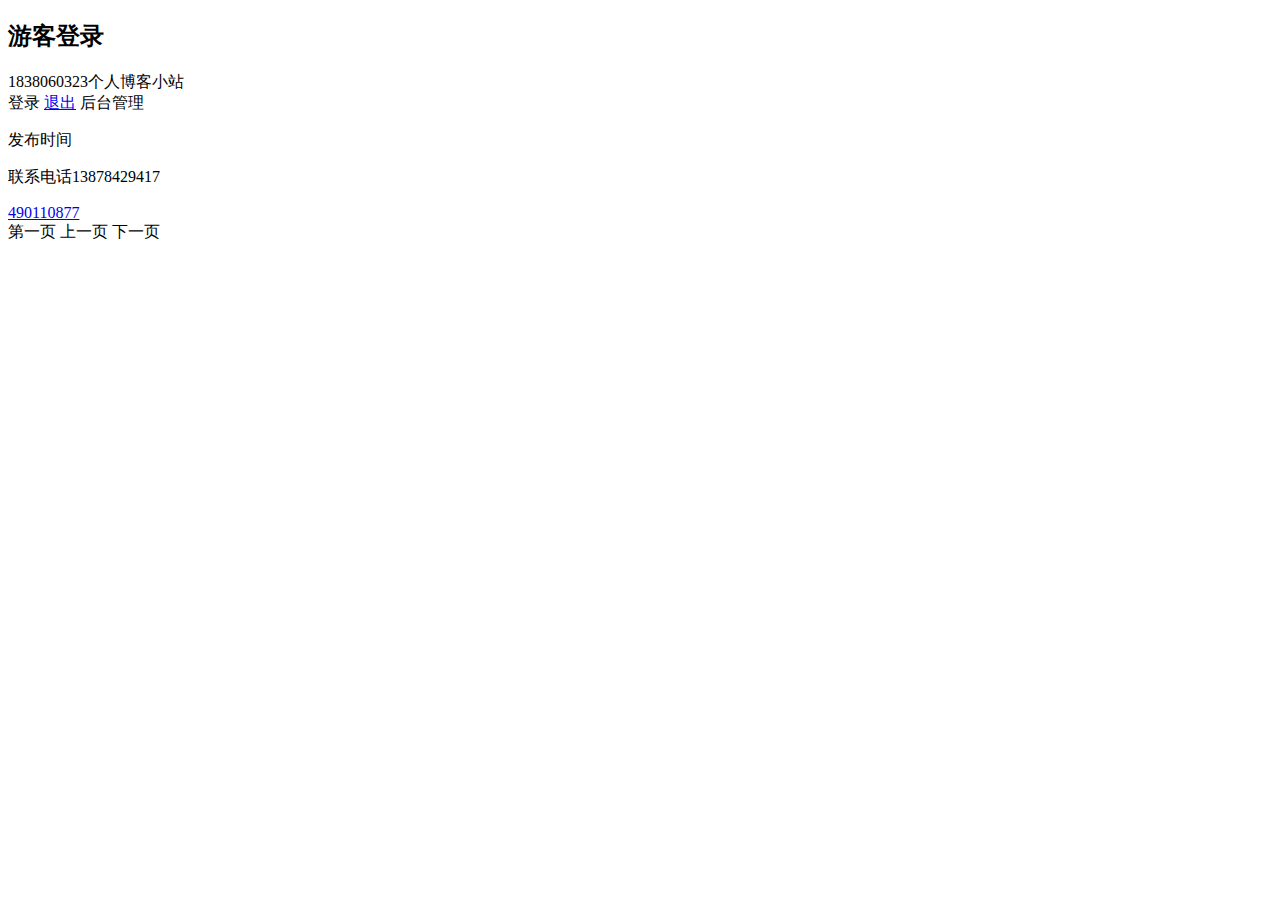
<file: src/main/resources/templates/index.html>
<!DOCTYPE html>
<html xmlns:th="http://www.thymeleaf.org"
      xmlns:sec="https://www.thymeleaf.org/thymeleaf-extras-springsecurity5">


<head>
    <nav class="navbar navbar-dark sticky-top bg-dark flex-md-nowrap p-0" th:fragment="topbar">
    <meta charset="UTF-8">
    <link th:href="@{/asserts/css/index.css}" rel="stylesheet"/>
    <link th:href="@{/asserts/css/indexbody.css}" rel="stylesheet"/>
    <div class="header">
        <h2 class="h2" th:text="*{username}">游客登录</h2>
        <a th:href="@{/}" class="header-logo">1838060323个人博客小站</a>
        <form name="logoutform" th:action="@{/logout}" method="post"></form>
        <a class="header-info" sec:authorize="!isAuthenticated()" th:href="@{/login}">登录</a>
        <a class="header-info" sec:authorize="isAuthenticated()"
           href="javascript:document.logoutform.submit();">退出</a>

        <a class="header-info1" th:href="@{/admin/}">后台管理</a>
        <!--           <div class="header-search" onclick="">-->
        <!--            <span class="icon-search"></span>-->
        <!--            <form role="search" onsubmit="return false;">-->
        <!--                <span class="search-box">-->
        <!--                    <input type="text" id="search-inp" class="input" placeholder="搜索..." maxlength="40"-->
        <!--                           autocomplete="off"/>-->
        <!--                </span>-->
        <!--            </form>-->
        <!--        </div>-->
    </div>
    </nav>
</head>
<body>
<!--<div class="yeye">-->
<!--<table th:align="center">-->
<!--    <tbody>-->
<!--    <tr th:if="${userModel.page.list.size()} eq 0">-->
<!--        <td colspan="3">没有文章信息！</td>-->
<!--    </tr>-->
<!--    <tr th:each="user:${userModel.page.list}">-->
<!--        &lt;!&ndash;        <td>所属分类</td>&ndash;&gt;-->
<!--        <div class="a">-->
<!--            <td class="mo" th:text="${user.categories}"></td>-->
<!--            <td class="fa">发布时间</td>-->
<!--            <td class="fa1" th:text="${user.created}"></td>-->
<!--        </div>-->
<!--        <div class="b">-->
<!--        <td><a class="biao" th:text="${user.title}" th:href="@{'/'+${user.id}}"></a></td>-->
<!--        </div>-->
<!--    </tr>-->
<!--    </tbody>-->
<!--</table>-->
<!--</div>-->
<div class="tab">

    <div class="abc">

        <div class="yeye" th:each="user:${userModel.page.list}">

            <div class="yeee"></div>

            <div class="yeyw">
                <p class="mo" th:text="${user.categories}"></p>

                <p class="fa">发布时间</p>
                <p class="fa1" th:text="${user.created}"></p>
                <p><a class="biao" th:text="${user.title}" th:href="@{'/'+${user.id}}"></a></p>
            </div>
        </div>
    </div>

    <div class="cba">
        <div class="ppp">


        <p class="pp"> 联系电话13878429417</p>
        <a class="lainjia" href="https://www.bilibili.com/video/BV1Et411Y7tQ?p=4"> 490110877</a>
         </div>
    </div>

</div>





<div class="ye" th:align="center">
    <a class="biao" th:href="@{/(current=1)}">第一页</a>
    <th:block th:if="${userModel.page.hasPreviousPage}">
        <a class="biao" th:href="@{/(current=${page.prePage})}">上一页</a>
    </th:block>
    <th:block th:if="${userModel.page.hasNextPage}">
        <a class="biao" th:href="@{/(current=${page.nextPage})}">下一页</a>
    </th:block>
</div>

</body>
</html>
</file>
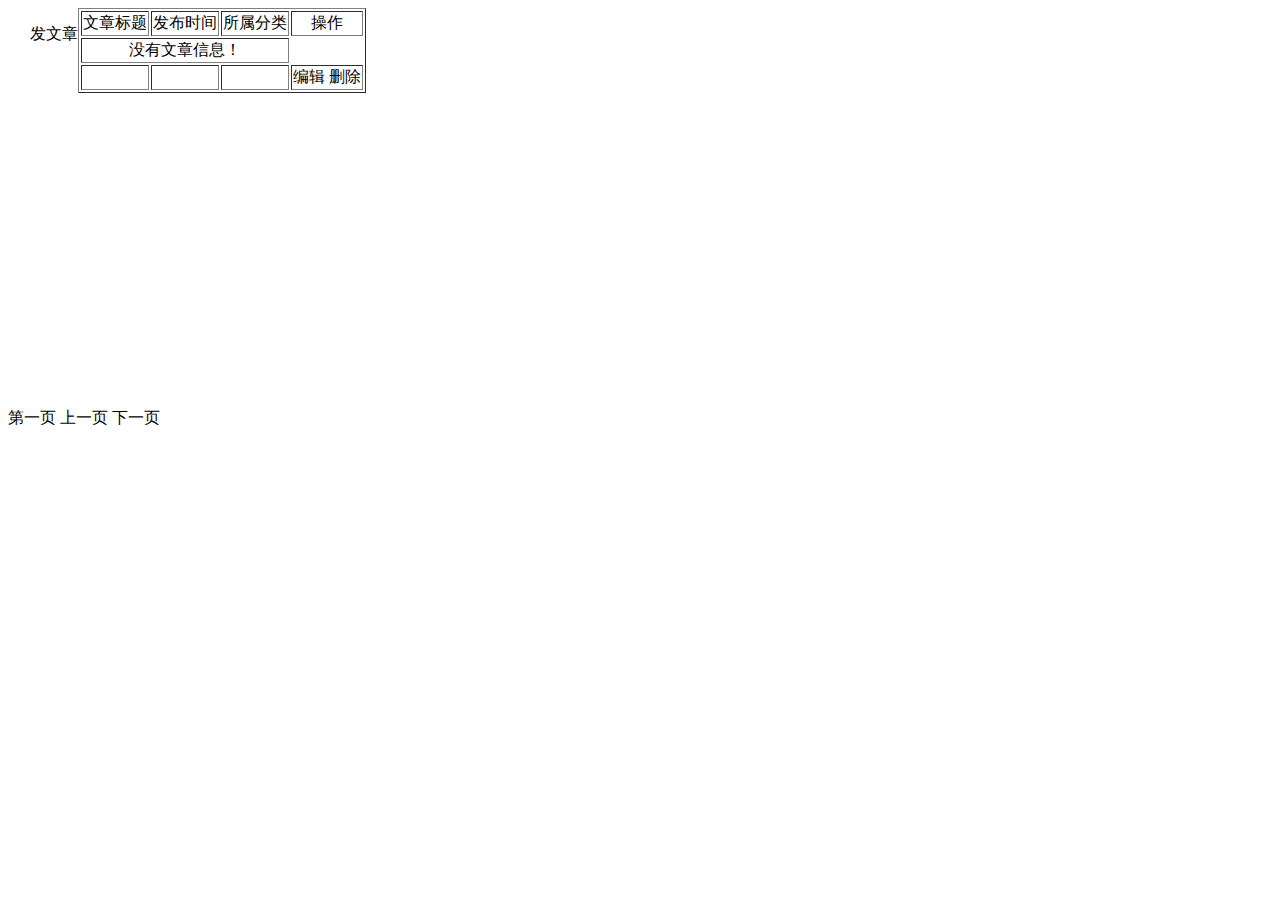
<file: src/main/resources/templates/admin.html>
<!DOCTYPE html>
<html xmlns:th="http://www.thymeleaf.org">
<head>



    <div th:replace="index::topbar"></div>

    <style>

        .ye {

            /*margin: 0 auto;*/
            text-align: center;
            /*position: absolute;*/
            height: 20px;
            /*width: 100%;*/
            /*left: 46%;*/
            margin-top: 400px;
            display: inline-block;


        }

        a:link {
            text-decoration: none
        }

        .table {
            float: left;
            margin-left:50px;
            text-align: center;
        }

        .table1 {
            text-align: center;
            height: 70%;
            width: 100%;
            left:-50px ;
            position: absolute;

        }
    </style>
</head>

<body>
    <div class="table1">

        <table border="1" th:align="center">
            <div class="table" style="margin-left: 80px">
                <p><a th:href="@{/admin/form}">发文章</a></p>
                <p><a th:text="${userModel.title}" th:href="@{/admin/}"/></p>
<!--                <a href="/">首页</a>-->
            </div>

            <tr>
                <td>文章标题</td>
                <td>发布时间</td>
                <td>所属分类</td>
                <td>操作</td>
            </tr>

            <tr th:if="${userModel.page.list.size()} eq 0">
                <td colspan="3">没有文章信息！</td>
            </tr>

            <tr th:each="user:${userModel.page.list}">
                <td th:text="${user.title}"></td>
                <td th:text="${user.created}"></td>

                <td th:text="${user.categories}"></td>
                <td>
                    <a th:href="@{'/admin/modify/'+${user.id}}">编辑</a>
                    <a th:href="@{'/admin/delete/'+${user.id}}">删除</a>
                </td>
            </tr>
        </table>

    </div>

<div class="ye" th:align="center">
    <a class="shouye" th:href="@{/admin/(current=1)}">第一页 </a>
    <th:block th:if="${userModel.page.hasPreviousPage}">
        <a class="shouye" th:href="@{/admin/(current=${page.prePage})}">上一页</a>
    </th:block>
    <th:block th:if="${userModel.page.hasNextPage}">
        <a class="shouye" th:href="@{/admin/(current=${page.nextPage})}">下一页</a>
    </th:block>
</div>

</body>
</html>
</file>
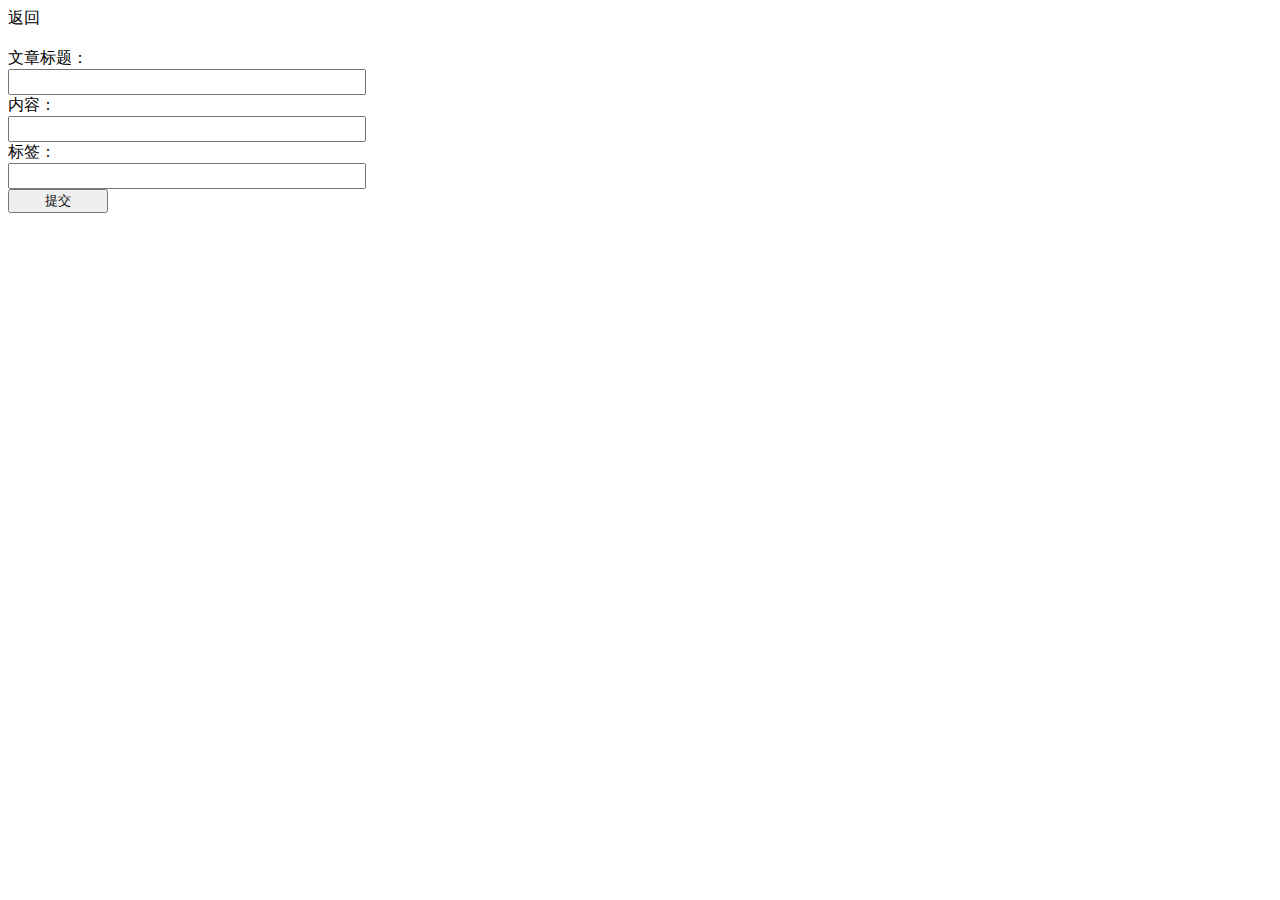
<file: src/main/resources/templates/form.html>
<!DOCTYPE html>
<html xmlns:th="http://www.thymeleaf.org"
      xmlns:layout="http://www.ultrag.net.nz/thymeleaf/layout"
>
<head>
    <style>
        a:link{text-decoration: none}
    </style>
    <meta charset="UTF-8">
</head>
<body>
<!--<div th:replace="~{fragments/header::header}"></div>-->
<a th:href="@{/admin/}">返回</a>
<h3 th:text="${userModel.title}"></h3>

<form action="/Administration" th:action="@{/admin}" method="POST"
      th:object="${userModel.users}" th:align="center"  th:width="500px">
    <input  type="hidden" name="id" th:value="*{id}">
    文章标题：<br>
    <input  style="width: 350px;height: 20px; "  type="text" name="title" th:value="*{title}"><br>
    内容：<br><input  style="width: 350px ;height: 20px;"type="text" name="content" th:value="*{content}"><br>
    标签：<br><input  style="width: 350px ;height: 20px;"type="text" name="tags" th:value="*{tags}"><br>
    <input type="submit" style="width: 100px" value="提交" >
</form>
</body>
</html>
</file>
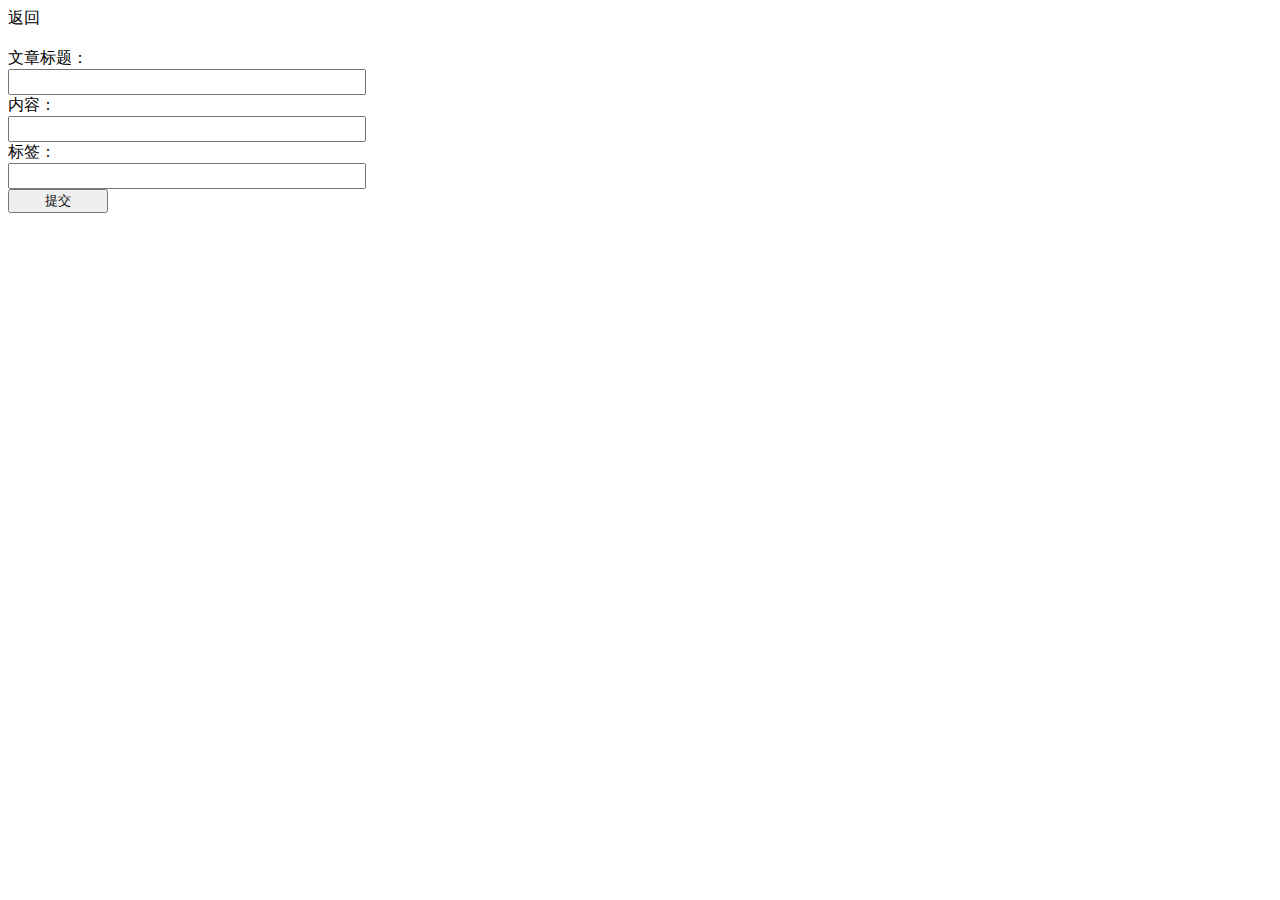
<file: src/main/resources/templates/modify.html>
<!DOCTYPE html>
<html xmlns:th="http://www.thymeleaf.org"
      xmlns:layout="http://www.ultrag.net.nz/thymeleaf/layout"
>
<head>
    <meta charset="UTF-8"> <style>
    a:link{text-decoration: none}
</style>
</head>
<body>
<!--<div th:replace="~{fragments/header::header}"></div>-->
<a th:href="@{/admin/}">返回</a>
<h3 th:text="${userModel.title}"></h3>

<form action="/Administration" th:action="@{/admin}"
      method="POST" th:object="${userModel.users}" th:align="center">
    <input type="hidden" name="id" th:value="*{id}" >
    文章标题：<br>
    <input  style="width: 350px;height: 20px; " type="text" name="title" th:value="*{title}">
    <br>
    内容：<br>
    <input  style="width: 350px;height: 20px; " type="text" name="content" th:value="*{content}">
    <br>
    标签：<br>
    <input  style="width: 350px;height: 20px; " type="text" name="tags" th:value="*{tags}"><br>
    <input style="width: 100px"  type="submit" value="提交" >
</form>
</body>
</html>
</file>
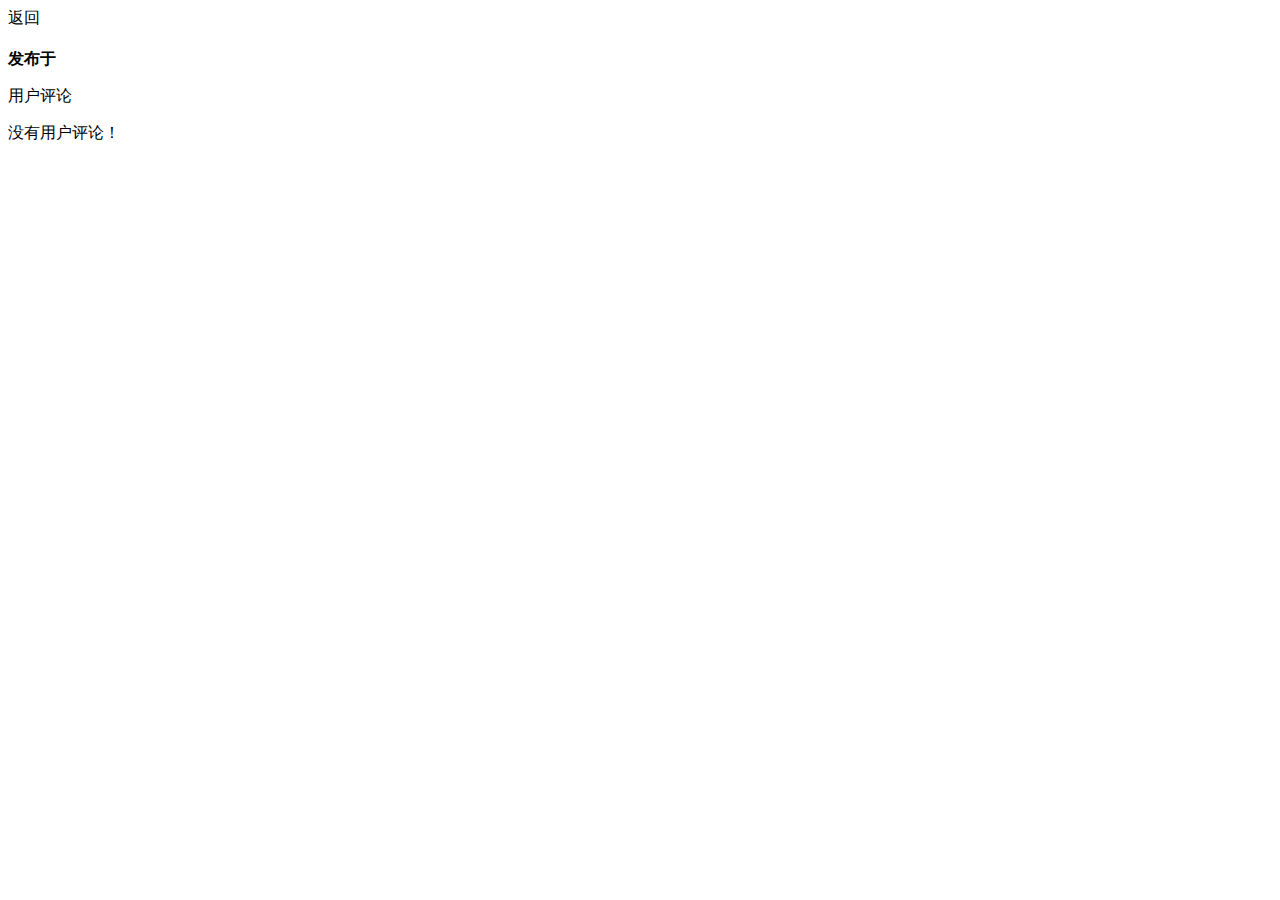
<file: src/main/resources/templates/view.html>
<!DOCTYPE html>
<html xmlns:th="http://www.thymeleaf.org"
      xmlns:layout="http://www.ultrag.net.nz/thymeleaf/layout"
>
<head>
    <meta charset="UTF-8"> <style>
    a:link{text-decoration: none}
</style>
    <title th:text="${userModel.user2.tags}"></title>
</head>
<body>
<a th:href="@{/}">返回</a>
<h2 th:text="${userModel.title}"></h2>
<h3 th:text="${userModel.user2.title}"></h3>
<p ></p>
<p><strong>发布于</strong><span th:text="${userModel.user2.created}"></span></p>
<div>
    <p><span th:text="${userModel.user2.content}"></span></p>
</div>
<p>用户评论</p>
<tbody>
<tr th:if="${userModel.user.size()} eq 0">
    <td colspan="3">没有用户评论！</td>
</tr>
<tr th:each="user:${userModel.user}">
    <td th:text="${user.author}"></td></br>
    <td th:text="${user.c_content}"></td></br>
    <td th:text="${user.c_created}"></td></br>
</tr>
</tbody>
</body>
</html>
</file>
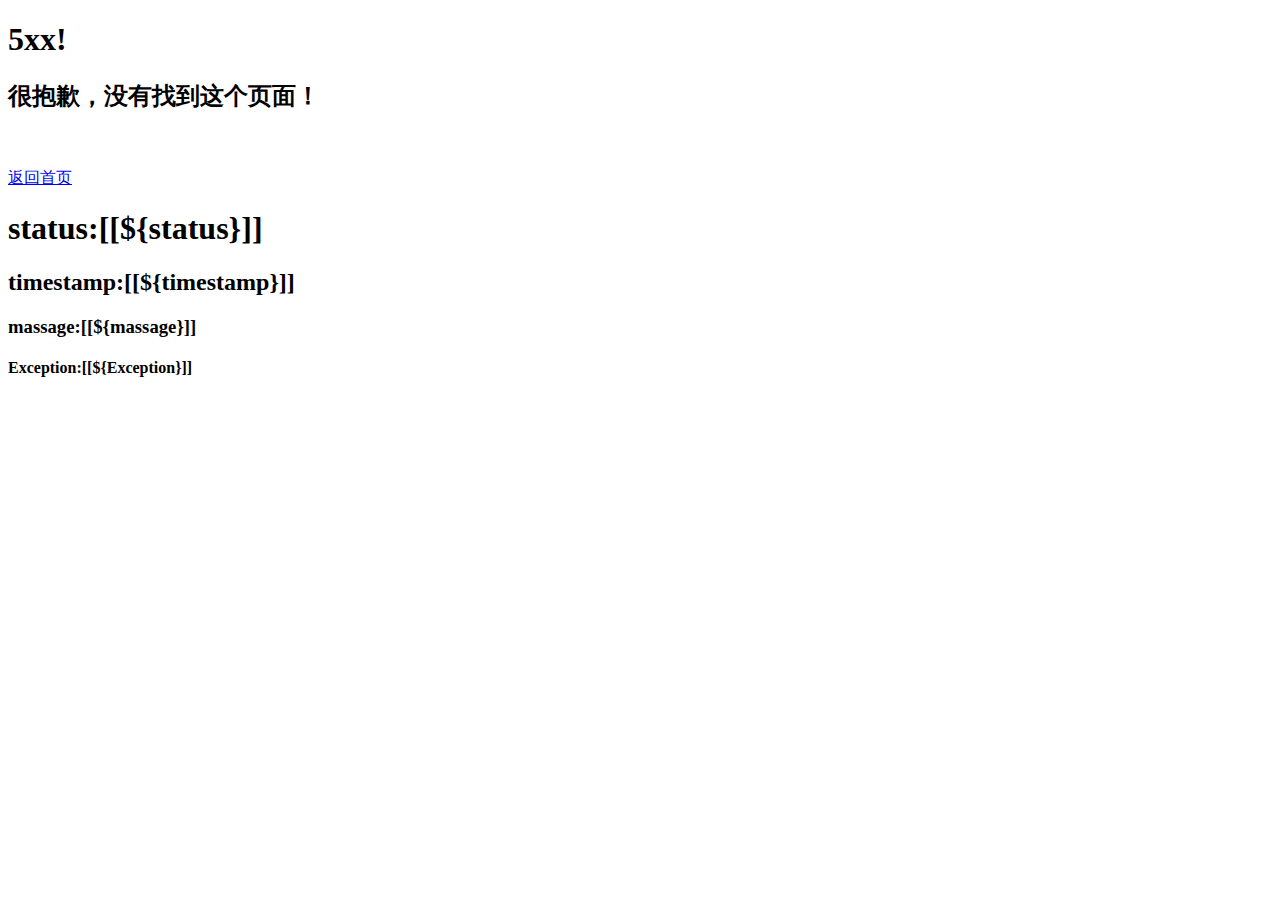
<file: src/main/resources/templates/error/5xx.html>
<!DOCTYPE html>
<html lang="en" xmlns:th="http://www.thymeleaf.org">
<head>
    <meta charset="utf-8"/>
    <title>404（找不到页面）- My Blog</title>
    <meta name="viewport" content="width=device-width, initial-scale=1.0, maximum-scale=1.0, user-scalable=no"/>
    <meta http-equiv="X-UA-Compatible" content="IE=edge"/>
    <link rel="shortcut icon" th:href="@{/server/images/favicon.png}"/>
    <link th:href="@{/back/css/bootstrap.min.css}" rel="stylesheet" type="text/css"/>
    <link th:href="@{/back/css/style.min.css}" rel="stylesheet" type="text/css"/>

    <!-- HTML5 Shim and Respond.js IE8 support of HTML5 elements and media queries -->
    <!-- WARNING: Respond.js doesn't work if you view the page via file:// -->
    <!--[if lt IE 9]>
    <script th:src="@{/back/js/html5shiv.js}"></script>
    <script th:src="@{/back/js/respond.min.js}"></script>
    <![endif]-->
</head>
<body>

<div class="wrapper-page">
    <div class="ex-page-content text-center">
        <h1>5xx!</h1>
        <h2>很抱歉，没有找到这个页面！</h2>
         <br></br>
        <a class="btn btn-purple waves-effect waves-light" href="/"><i class="fa fa-angle-left"></i> 返回首页</a>
    </div>
</div>
<div>

<h1> status:[[${status}]]</h1>

    <h2> timestamp:[[${timestamp}]]</h2>
    <h3>massage:[[${massage}]]</h3>
    <h4> Exception:[[${Exception}]]</h4>
</div>

</body>
</html>
</file>
